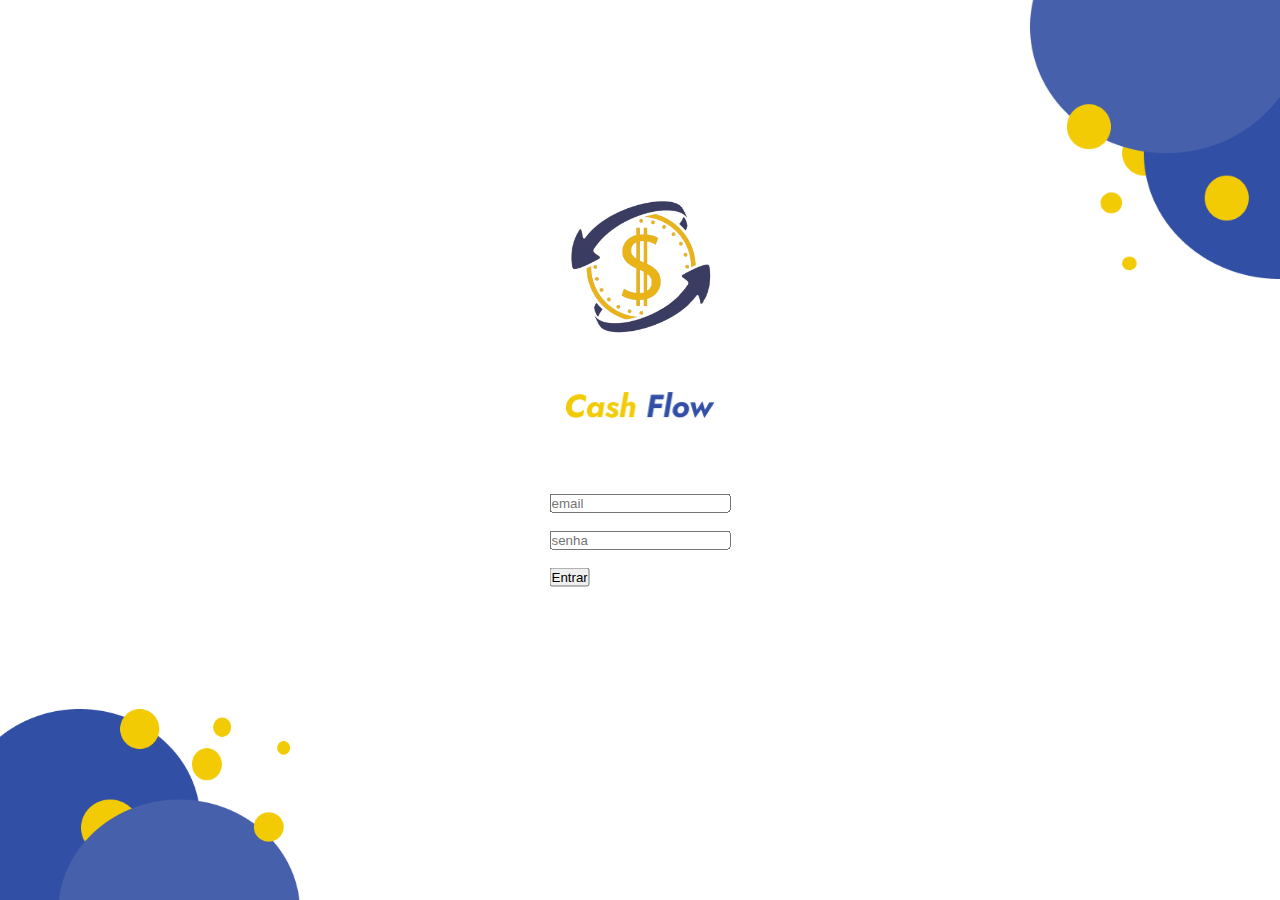
<file: cashFlow/index.html>
<!DOCTYPE html>
<html lang="pt-br">
<head>
    <meta charset="UTF-8">
    <meta name="viewport" content="width=device-width, initial-scale=1.0">
    <link rel="stylesheet" href="index.css">
    <title>Cash Flow</title>
</head>
<body>
    <img id="inferior" src="_img/bolas.png" alt="">
    <img id="superior" src="_img/bolas 2.png" alt="">
    <img id="imgLogo" src="_img/Logo_CashFlow.png" alt="">
    <img id="textLogo" src="_img/Cash Flow.png" alt="">
    <section id="campos">
        <input type="email" id="email" name="email" placeholder="email" required><br><br>

        <input type="password" id="senha" name="senha" placeholder="senha" required><br><br>

        <input type="submit" value="Entrar">
    </section>
</body>
</html>
</file>
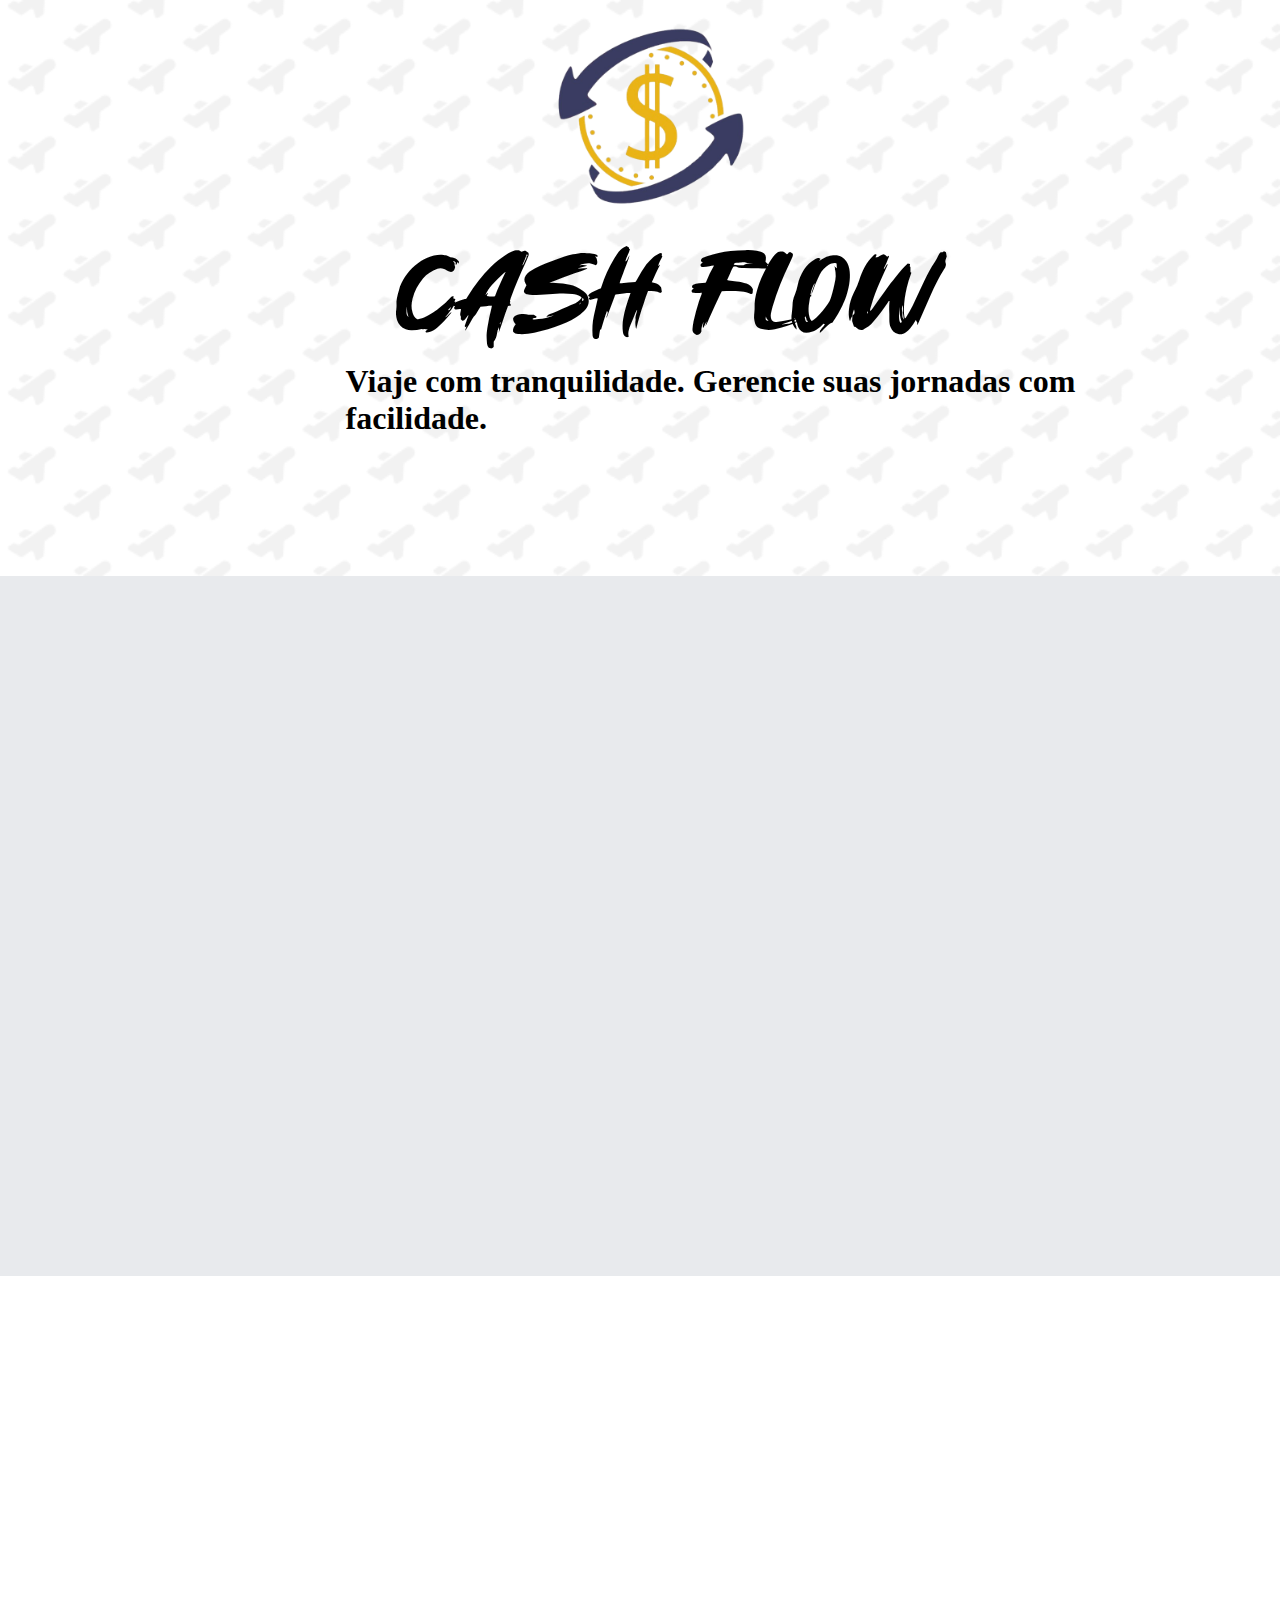
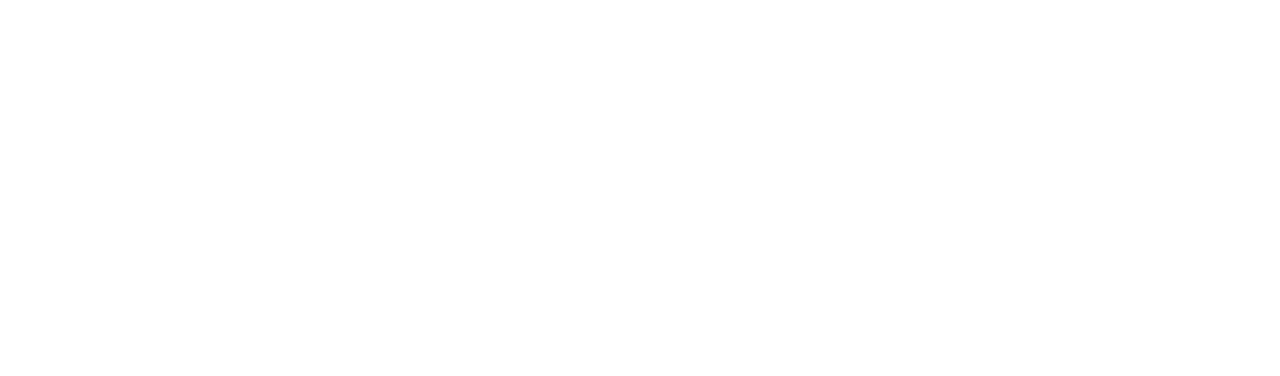
<file: tcc/tcc/index.html>
<!DOCTYPE html>
<html lang="pt-br">
<head>
    <meta charset="UTF-8">
    <meta name="viewport" content="width=device-width, initial-scale=1.0">
    
    <link rel="stylesheet" href="css/index.css">
    <title>Document</title>
</head>
<body>
    <div class="inicio">
        <img src="img/Fundo (1).png" alt="" style="width: 100%;">
        <section id="sectionOne" class="topo">
                <div class="logo">
                    <img src="img/logoCashFlow.png" alt="Logo Cash Flow" style="width: 200px;">
                    <span class="ms-2  texto-title ">CASH FLOW</span>
                    <h1 id="sub-titulo">Viaje com tranquilidade. Gerencie suas jornadas com facilidade.</h1>
                </div>
        </section>
    </div>

    <section class="conteiner-cinza">
        
    </section>

    <section class="conteiner">

    </section>
        
    
</body>
</html>
</file>
<file: cashFlow/index.css>
*{
    margin: 0%;
    padding: 0%;
}
body{
    display: flex;
}

#superior{
    position: absolute;
    top: 0%;
    right: 0%;
    width: 250px;
}

#inferior{
    position: absolute;
    bottom: 0%;
    left: 0%;
    width: 300px;
}

#imgLogo{
    position: fixed;
    top: 30%;
    left: 50%;
    transform: translate(-50%, -50%);
    width: 150px;
}

#textLogo{
    position: absolute;
    top: 45%;
    left: 50%;
    transform: translate(-50%, -50%);
    width: 150px;
}

#campos{
    position: absolute;
    top: 60%;
    left: 50%;
    transform: translate(-50%, -50%);
    
}
</file>
<file: tcc/tcc/css/index.css>
/* FONTS */
@font-face {
    font-family: 'fonteRIOT';
    src: url('../font/ProtestRiot-Regular.ttf') format('truetype');
}

@font-face {
    font-family: 'fonteslowdex';
    src: url('../font/Slowdex.otf') format('opentype');
}

@font-face {
    font-family: 'fontejust';
    src: url('../font/Just\ Believe.otf') format('opentype');
}
@import url('https://fonts.googleapis.com/css2?family=Roboto:ital,wght@0,100;0,300;0,400;0,500;0,700;0,900;1,100;1,300;1,400;1,500;1,700;1,900&display=swap');


:root {
    --cor-branco: #FFFFFF;
    --cor-azul: #0A2239;
    --cor-azulClaro: #0A2239;
    --cor-amarelo: #E9B418;
    --fundo: #E8EAED;
}

*{
    padding: 0%;
    margin: 0%;
}


body{
    display: flex;
    flex-direction: column;
}

.inicio{
    display: flex;
    position: relative;
    width: 100%;
    height: 100%;

}

.topo{
    position: absolute;
    display: flex;
    justify-content: center;
    align-items: center;
    top: 55%;
    left: 55%;
    width: 80%;
    height: 50%;
    transform: translate(-50%,-50%);
}

.logo{
    margin-bottom: 30%;
    display: flex;
    flex-direction: column;
    left: 50%;
    width: 100%;
    height: 100%;
}

.logo > img{
    margin-left: 35%;
}

#sub-titulo{
    margin-left: 15%;
}

.texto-title{
    font-family: 'fonteslowdex';
    font-size: 72pt;
    margin-left: 20%;
}


section {
    padding: 50px 0;
    height: 600px;
}

.sub-titulo{
    font-family: "Roboto", sans-serif;
    font-weight: 400;
    font-style: italic;
}

.conteiner-cinza{
    background-color: var(--fundo);
}
</file>
